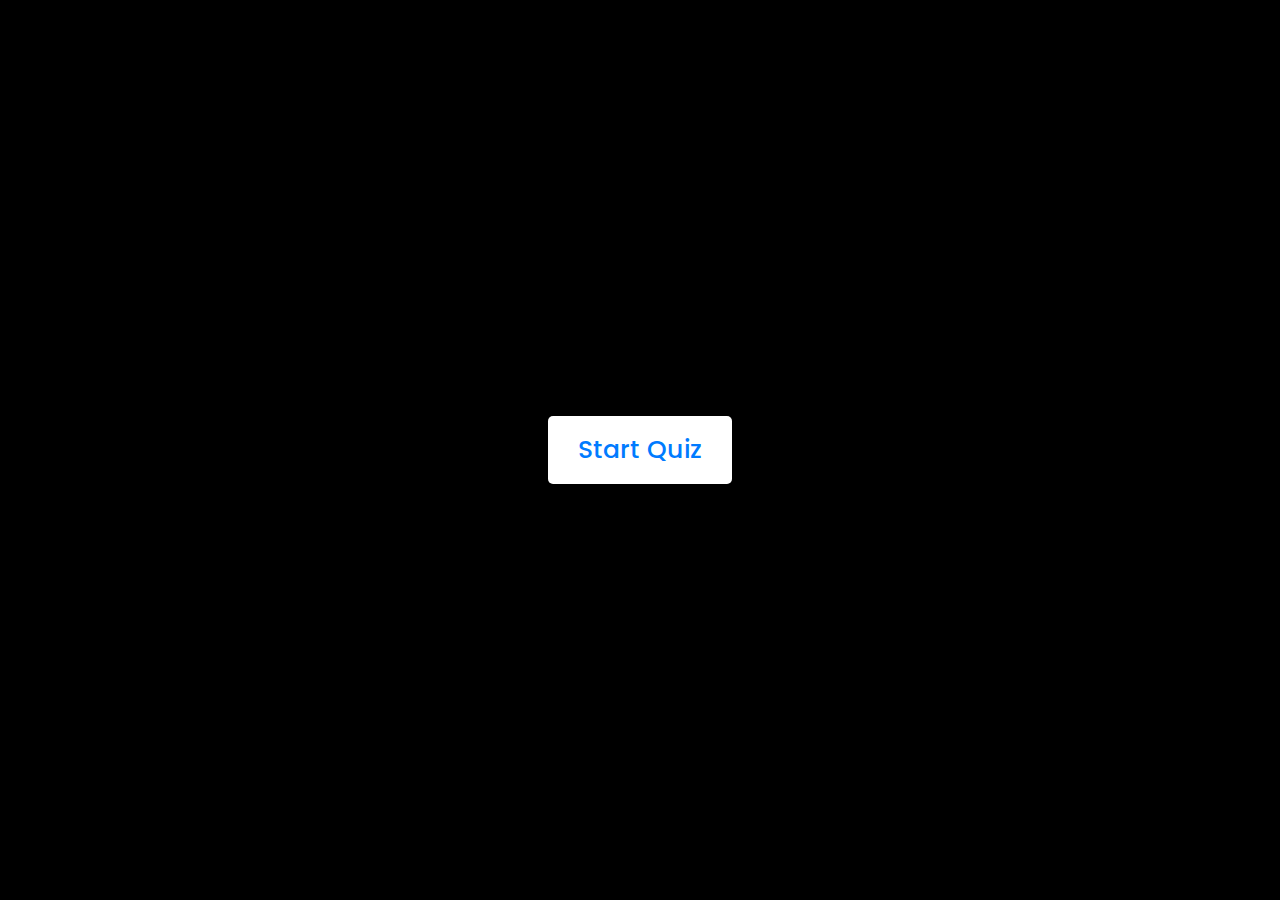
<file: Quizzes.html>
<!DOCTYPE html>

<!-- Created By CodingNepal - www.codingnepalweb.com -->

<!DOCTYPE html>

<html lang="en">

<head>

    <meta charset="UTF-8">

    <meta name="viewport" content="width=device-width, initial-scale=1.0">

    <title>Code Script</title>

    <link rel="stylesheet" href="Quiz.css">

    <!-- FontAweome CDN Link for Icons -->

    <link rel="stylesheet" href="https://cdnjs.cloudflare.com/ajax/libs/font-awesome/5.15.3/css/all.min.css"/>

</head>

<body>

    <!-- start Quiz button -->

    <div class="start_btn"><button>Start Quiz</button></div>

    <!-- Info Box -->

    <div class="info_box">

        <div class="info-title"><span>Instructions to be Follow </span></div>

        <div class="info-list">

            <div class="info">1. You will have only <span>15 seconds</span> per each question.</div>

            <div class="info">2. Once you select your answer, it can't be undone.</div>

            <div class="info">3. You can't select any option once time goes off.</div>

            <div class="info">4. You can't exit from the Quiz while you're playing.</div>

            <div class="info">5. You'll get points on the basis of your correct answers.</div>

        </div>

        <div class="buttons">

            <button class="quit">Exit Quiz</button>

            <button class="restart">Continue</button>

        </div>

    </div>

    <!-- Quiz Box -->

    <div class="quiz_box">

        <header>

            <div class="title">C Programming</div>

            <div class="timer">

                <div class="time_left_txt">Time Left</div>

                <div class="timer_sec">15</div>

            </div>

            <div class="time_line"></div>

        </header>

        <section>

            <div class="que_text">

                <!-- Here I've inserted question from JavaScript -->

            </div>

            <div class="option_list">

                <!-- Here I've inserted options from JavaScript -->

            </div>

        </section>

        <!-- footer of Quiz Box -->

        <footer>

            <div class="total_que">

                <!-- Here I've inserted Question Count Number from JavaScript -->

            </div>

            <button class="next_btn">Next Que</button>

        </footer>

    </div>

    <!-- Result Box -->

    <div class="result_box">

        <div class="icon">

            <i class="fas fa-crown"></i>

        </div>

        <div class="complete_text">You've completed the Quiz!</div>

        <div class="score_text">

            <!-- Here I've inserted Score Result from JavaScript -->

        </div>

        <div class="buttons">

            <button class="restart">Replay Quiz</button>

            <button class="quit">Quit Quiz</button>

        </div>

    </div>

    <!-- Inside this JavaScript file I've inserted Questions and Options only -->

    <script src="/questions.js"></script>

    <!-- Inside this JavaScript file I've coded all Quiz Codes -->

    <script src="/scripts.js"></script>

</body>

</html>

</html>
</file>
<file: Quiz.css>
/* importing google fonts */

@import url('https://fonts.googleapis.com/css2?family=Poppins:wght@200;300;400;500;600;700&display=swap');

*{

    margin: 0;

    padding: 0;

    box-sizing: border-box;

    font-family: 'Poppins', sans-serif;

}

body{

    background: black;

}

::selection{

    color: #fff;

    background: #007bff;

}

.start_btn,

.info_box,

.quiz_box,

.result_box{

    position: absolute;

    top: 50%;

    left: 50%;

    transform: translate(-50%, -50%);

    box-shadow: 0 4px 8px 0 rgba(0, 0, 0, 0.2), 

                0 6px 20px 0 rgba(0, 0, 0, 0.19);

}

.info_box.activeInfo,

.quiz_box.activeQuiz,

.result_box.activeResult{

    opacity: 1;

    z-index: 5;

    pointer-events: auto;

    transform: translate(-50%, -50%) scale(1);

}

.start_btn button{

    font-size: 25px;

    font-weight: 500;

    color: #007bff;

    padding: 15px 30px;

    outline: none;

    border: none;

    border-radius: 5px;

    background: #fff;

    cursor: pointer;

}

.info_box{

    width: 540px;

    background: #fff;

    border-radius: 5px;

    transform: translate(-50%, -50%) scale(0.9);

    opacity: 0;

    pointer-events: none;

    transition: all 0.3s ease;

}

.info_box .info-title{

    height: 60px;

    width: 100%;

    border-bottom: 1px solid lightgrey;

    display: flex;

    align-items: center;

    padding: 0 30px;

    border-radius: 5px 5px 0 0;

    font-size: 20px;

    font-weight: 600;

}

.info_box .info-list{

    padding: 15px 30px;

}

.info_box .info-list .info{

    margin: 5px 0;

    font-size: 17px;

}

.info_box .info-list .info span{

    font-weight: 600;

    color: #007bff;

}

.info_box .buttons{

    height: 60px;

    display: flex;

    align-items: center;

    justify-content: flex-end;

    padding: 0 30px;

    border-top: 1px solid lightgrey;

}

.info_box .buttons button{

    margin: 0 5px;

    height: 40px;

    width: 100px;

    font-size: 16px;

    font-weight: 500;

    cursor: pointer;

    border: none;

    outline: none;

    border-radius: 5px;

    border: 1px solid #007bff;

    transition: all 0.3s ease;

}

.quiz_box{

    width: 550px;

    background: #fff;

    border-radius: 5px;

    transform: translate(-50%, -50%) scale(0.9);

    opacity: 0;

    pointer-events: none;

    transition: all 0.3s ease;

}

.quiz_box header{

    position: relative;

    z-index: 2;

    height: 70px;

    padding: 0 30px;

    background: #fff;

    border-radius: 5px 5px 0 0;

    display: flex;

    align-items: center;

    justify-content: space-between;

    box-shadow: 0px 3px 5px 1px rgba(0,0,0,0.1);

}

.quiz_box header .title{

    font-size: 20px;

    font-weight: 600;

}

.quiz_box header .timer{

    color: #004085;

    background: #cce5ff;

    border: 1px solid #b8daff;

    height: 45px;

    padding: 0 8px;

    border-radius: 5px;

    display: flex;

    align-items: center;

    justify-content: space-between;

    width: 145px;

}

.quiz_box header .timer .time_left_txt{

    font-weight: 400;

    font-size: 17px;

    user-select: none;

}

.quiz_box header .timer .timer_sec{

    font-size: 18px;

    font-weight: 500;

    height: 30px;

    width: 45px;

    color: #fff;

    border-radius: 5px;

    line-height: 30px;

    text-align: center;

    background: #343a40;

    border: 1px solid #343a40;

    user-select: none;

}

.quiz_box header .time_line{

    position: absolute;

    bottom: 0px;

    left: 0px;

    height: 3px;

    background: #007bff;

}

section{

    padding: 25px 30px 20px 30px;

    background: #fff;

}

section .que_text{

    font-size: 25px;

    font-weight: 600;

}

section .option_list{

    padding: 20px 0px;

    display: block;   

}

section .option_list .option{

    background: aliceblue;

    border: 1px solid #84c5fe;

    border-radius: 5px;

    padding: 8px 15px;

    font-size: 17px;

    margin-bottom: 15px;

    cursor: pointer;

    transition: all 0.3s ease;

    display: flex;

    align-items: center;

    justify-content: space-between;

}

section .option_list .option:last-child{

    margin-bottom: 0px;

}

section .option_list .option:hover{

    color: #004085;

    background: #cce5ff;

    border: 1px solid #b8daff;

}

section .option_list .option.correct{

    color: #155724;

    background: #d4edda;

    border: 1px solid #c3e6cb;

}

section .option_list .option.incorrect{

    color: #721c24;

    background: #f8d7da;

    border: 1px solid #f5c6cb;

}

section .option_list .option.disabled{

    pointer-events: none;

}

section .option_list .option .icon{

    height: 26px;

    width: 26px;

    border: 2px solid transparent;

    border-radius: 50%;

    text-align: center;

    font-size: 13px;

    pointer-events: none;

    transition: all 0.3s ease;

    line-height: 24px;

}

.option_list .option .icon.tick{

    color: #23903c;

    border-color: #23903c;

    background: #d4edda;

}

.option_list .option .icon.cross{

    color: #a42834;

    background: #f8d7da;

    border-color: #a42834;

}

footer{

    height: 60px;

    padding: 0 30px;

    display: flex;

    align-items: center;

    justify-content: space-between;

    border-top: 1px solid lightgrey;

}

footer .total_que span{

    display: flex;

    user-select: none;

}

footer .total_que span p{

    font-weight: 500;

    padding: 0 5px;

}

footer .total_que span p:first-child{

    padding-left: 0px;

}

footer button{

    height: 40px;

    padding: 0 13px;

    font-size: 18px;

    font-weight: 400;

    cursor: pointer;

    border: none;

    outline: none;

    color: #fff;

    border-radius: 5px;

    background: #007bff;

    border: 1px solid #007bff;

    line-height: 10px;

    opacity: 0;

    pointer-events: none;

    transform: scale(0.95);

    transition: all 0.3s ease;

}

footer button:hover{

    background: #0263ca;

}

footer button.show{

    opacity: 1;

    pointer-events: auto;

    transform: scale(1);

}

.result_box{

    background: #fff;

    border-radius: 5px;

    display: flex;

    padding: 25px 30px;

    width: 450px;

    align-items: center;

    flex-direction: column;

    justify-content: center;

    transform: translate(-50%, -50%) scale(0.9);

    opacity: 0;

    pointer-events: none;

    transition: all 0.3s ease;

}

.result_box .icon{

    font-size: 100px;

    color: #007bff;

    margin-bottom: 10px;

}

.result_box .complete_text{

    font-size: 20px;

    font-weight: 500;

}

.result_box .score_text span{

    display: flex;

    margin: 10px 0;

    font-size: 18px;

    font-weight: 500;

}

.result_box .score_text span p{

    padding: 0 4px;

    font-weight: 600;

}

.result_box .buttons{

    display: flex;

    margin: 20px 0;

}

.result_box .buttons button{

    margin: 0 10px;

    height: 45px;

    padding: 0 20px;

    font-size: 18px;

    font-weight: 500;

    cursor: pointer;

    border: none;

    outline: none;

    border-radius: 5px;

    border: 1px solid #007bff;

    transition: all 0.3s ease;

}

.buttons button.restart{

    color: #fff;

    background: #007bff;

}

.buttons button.restart:hover{

    background: #0263ca;

}

.buttons button.quit{

    color: #007bff;

    background: #fff;

}

.buttons button.quit:hover{

    color: #fff;

    background: #007bff;

}
</file>
